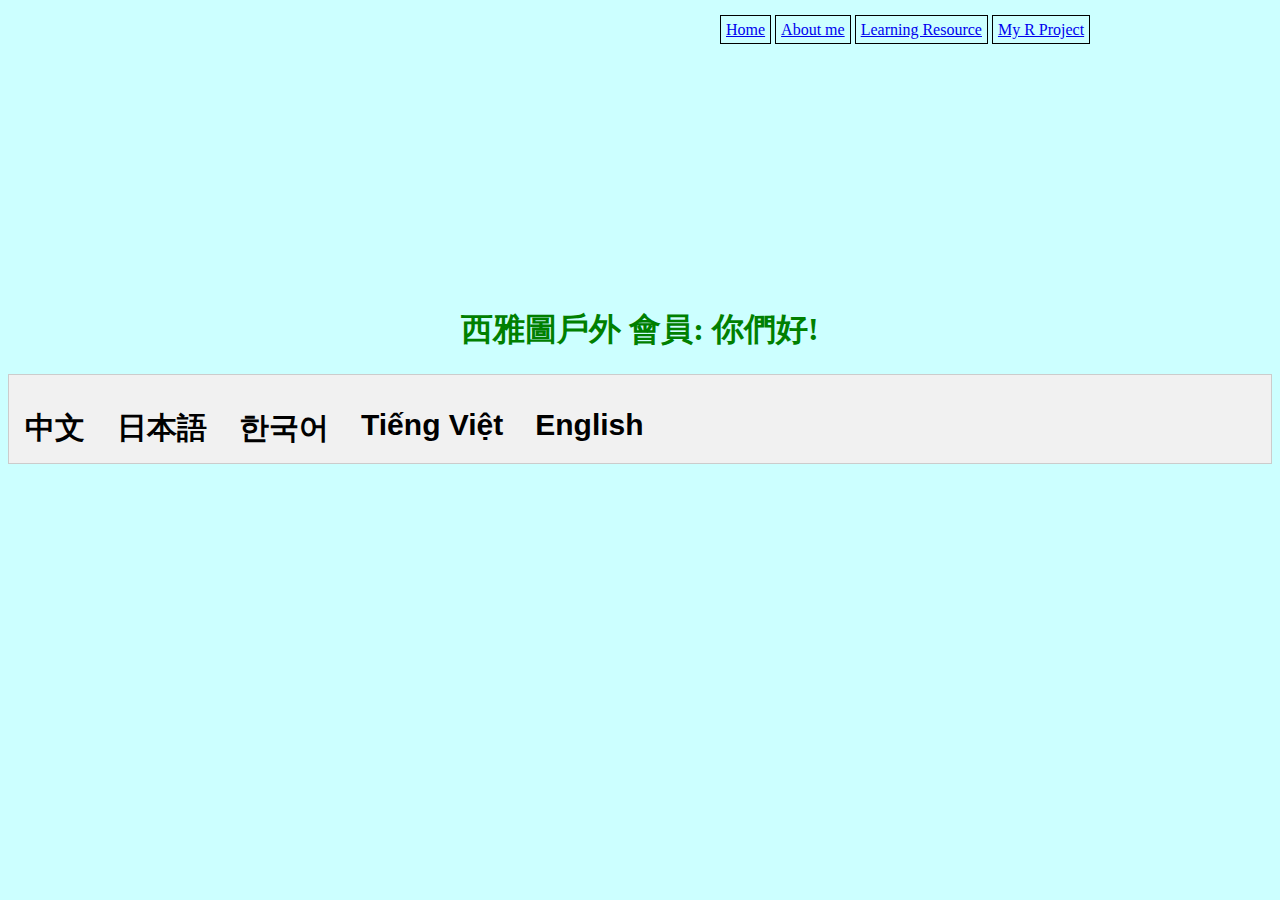
<file: index.html>
<!DOCTYPE html>
<html>
    <head>
       <meta content='text/html; charset=UTF-8' http-equiv='Content-Type'/>
        <meta name="description" content="my testing page">
        <meta name="viewport" content="width=device-width, height=device-height, initial-scale=1">  
        <meta http-equiv="X-UA-Compatible" content="IE=edge,chrome=1">
        <title>快樂人生</title>

        <link rel="shortcut icon" href="favicon.ico" type="image/x-icon">
        <link rel="icon" href="favicon.ico" type="image/x-icon">

        <link rel="stylesheet" href="css/main.css">              
   </head>

<body bgcolor="lightyellow">
<header>

<aside id="index_a">
<ul class="other">
<li><a href="index.html">Home</a></li>
<li><a href="Resume.html">About me</a></li>
<li><a href="Resource.html">Learning Resource</a></li>
<li><a href="https://ilvhk2.github.io/R">My R Project</a></li>
</ul>
</aside>
</header> 

<p>&nbsp
<p>&nbsp

<center>
<iframe width="200" height="100" src="https://www.youtube.com/embed/1Krp4W0TlAU" frameborder="0" allow="autoplay; encrypted-media" allowfullscreen></iframe>
<iframe width="200" height="100" src="https://www.youtube.com/embed/d9SpulbEJmU" frameborder="0" allow="autoplay; encrypted-media" allowfullscreen></iframe>
<iframe width="200" height="100" src="https://www.youtube.com/embed/jNn_JbcVdXw" frameborder="0" allow="autoplay; encrypted-media" allowfullscreen></iframe>
<iframe width="200" height="100" src="https://www.youtube.com/embed/vPdTvfG8oNk" frameborder="0" allow="autoplay; encrypted-media" allowfullscreen></iframe>   

<iframe width="200" height="100" src="https://www.youtube.com/embed/QRpqVRlutkw?autoplay=1;rel=0&amp;controls=0&amp;showinfo=0" frameborder="0" allow="autoplay; encrypted-media" allowfullscreen </iframe>
<iframe width="200" height="100" src="https://www.youtube.com/embed/9a9l6gLwLfU?rel=0&amp;controls=0&amp;showinfo=0" frameborder="0" allow="autoplay; encrypted-media" allowfullscreen></iframe>
  <iframe width="200" height="100" src="https://www.youtube.com/embed/_gaJxJCr1ec?rel=0&amp;showinfo=0" frameborder="0" allow="autoplay; encrypted-media" allowfullscreen></iframe>
  <iframe width="200" height="100" src="https://www.youtube.com/embed/6au-_QeL-WA?start=4" frameborder="0" allow="autoplay; encrypted-media" allowfullscreen>
  </iframe>
  <iframe width="200" height="100" src="https://www.youtube.com/embed/G1xiFRccd88?rel=0&amp;showinfo=0" frameborder="0" allow="autoplay; encrypted-media" allowfullscreen></iframe>

  <!--img src="https://cdn.pixabay.com/blog/post/2015/05/15/14-37-19-172_640.png" widht="210" height="150"/  -->
 <center> 
<h1>西雅圖戶外 會員: 你們好!</h1>
<h2>
<!我正在學習如何自己構建一個網頁。 這是一份草案。>
</h2>
</center>
<p>

    <!-- Tab links -->
<div class="tab"><h3>
  <button class="tablinks" onclick="openInfo(event, 'chinese')"><b>中文</br></button>
  <button class="tablinks" onclick="openInfo(event, 'japanese')"><b>日本語</br></button>
  <button class="tablinks" onclick="openInfo(event, 'korean')"><b>한국어</button>
  <button class="tablinks" onclick="openInfo(event, 'vietnamese')"><b>Tiếng Việt</br></button>
  <button class="tablinks" onclick="openInfo(event, 'english')"><b>English</button>  
</div>

<div id="chinese" class="tabcontent">
	<h3>
	<a href="https://www.google.com/search?q=death+valley&client=firefox-b-1&tbm=isch&tbo=u&source=univ&sa=X&ved=2ahUKEwjBjJXq_fXdAhUTFnwKHQHzA5UQsAR6BAgCEAE&biw=1920&bih=915" target="_blank">加州死亡谷國家公園圖片 </a>
	<br>
	<br>
	<a href=https://drptraveling.blogspot.com/2016/04/deathvalley.html target="_blank">加州死亡谷國家公園 blog</a>
	<br>
	<a href="https://waparks.org/" targer="_blank"> 華盛頓國家公園</a>
	<br>
	<nav>旅遊: <a href="https://www.e-japannavi.com/">日本</a>&nbsp | &nbsp
	<a href="http://www.tokyo-guesthouse.com/index.html" target="_blank">民宿</a>
	<br>健康: 
	<nav>
	<a href="https://www.youtube.com/watch?v=iET9uY2luDQ" target="_blank">林芊妤 瑜珈</a>|
	<a href="https://www.youtube.com/watch?v=RaOrMcgCCP0"  target="_blank">玉珠鉉 瑜珈</a>|
	<a href="https://www.youtube.com/watch?v=yL_NODpWv5s" target="_blank">醫生與你：膝痛</a>	
	</nav>
	<iframe width="200" height="100"  src="https://www.youtube.com/embed/V1o1N87VkEc" frameborder="0" allow="accelerometer; autoplay; encrypted-media; gyroscope; picture-in-picture" allowfullscreen></iframe>
	<br>知信:
	<a href="https://www.youtube.com/channel/UCaym5qyBvJtENEaQGayoXpA" target="_blank">香港新聞</a>
	<br>烹飪: <a href="https://www.allrecipes.com/recipe/6865/to-die-for-blueberry-muffins/" target="_blank">如何製作藍莓鬆餅視頻</a>
	<p>
	<br>
	<br><a href="https://www.tulalipresortcasino.com/Resort/LeisureTravelAndToursLuxeline" targer="_blank">賭場巴士預訂</a>
	<br><a href="http://hk.centanet.com/findproperty/zh-HK/Home/Index" targer="_blank">中原地產</a>
</div>
<div id="japanese" class="tabcontent">
	<h3>
	<a href="https://www.google.com/search?q=death+valley&client=firefox-b-1&tbm=isch&tbo=u&source=univ&sa=X&ved=2ahUKEwjBjJXq_fXdAhUTFnwKHQHzA5UQsAR6BAgCEAE&biw=1920&bih=915" target="_blank">デスバレー国立公園、カリフォルニア州写真
	<br>
	<br>
	<a href=https://drptraveling.blogspot.com/2016/04/deathvalley.html target="_blank">デスバレー国立公園、カリフォルニアブログ</a>
	<br>
	<br>
	<a href="https://waparks.org/" targer="_blank"> ワシントン国立公園</a>
	<br>
	<br>
	<a href="https://www.allrecipes.com/recipe/6865/to-die-for-blueberry-muffins/" target="_blank">ブルーベリーのマフィンを作る方法</a>
	<p>
	<br>
	<br><a href="https://www.tulalipresortcasino.com/Resort/LeisureTravelAndToursLuxeline" targer="_blank">カジノのバス予約</a>
	<br>
	<a href="http://www.zillow.com" targer="_blank">不動産</a>
</div>
<div id="korean" class="tabcontent">
	<h3>
	<a href="https://www.google.com/search?q=death+valley&client=firefox-b-1&tbm=isch&tbo=u&source=univ&sa=X&ved=2ahUKEwjBjJXq_fXdAhUTFnwKHQHzA5UQsAR6BAgCEAE&biw=1920&bih=915" target="_blank">데스 밸리 국립 공원, 캘리포니아 그림</a>
	<br>
	<br>
	<a href=https://drptraveling.blogspot.com/2016/04/deathvalley.html target="_blank">데스 밸리 국립 공원, 캘리포니아 블로그</a>
	<br>
	<br>
	<a href="https://waparks.org/" targer="_blank"> 워싱턴 국립 공원</a>
	<br>
	<br>
	<a href="https://www.allrecipes.com/recipe/6865/to-die-for-blueberry-muffins/" target="_blank">블루 베리 머핀 만드는 법 동영상</a>
	<p>
	<br>
	<br><a href="https://www.tulalipresortcasino.com/Resort/LeisureTravelAndToursLuxeline" targer="_blank">카지노 버스 예약</a>
	<br>
	<a href="http://www.zillow.com" targer="_blank">부동산</a>
</div>
<div id="vietnamese" class="tabcontent">
	<h3>
	<a href="https://www.google.com/search?q=death+valley&client=firefox-b-1&tbm=isch&tbo=u&source=univ&sa=X&ved=2ahUKEwjBjJXq_fXdAhUTFnwKHQHzA5UQsAR6BAgCEAE&biw=1920&bih=915" target="_blank">Ảnh về Death Valley National Park, CA</a>
	<br>
	<br>
	<a href=https://drptraveling.blogspot.com/2016/04/deathvalley.html target="_blank">Vườn quốc gia Thung lũng Chết, blog California</a>
	<br>
	<br>
	<a href="https://waparks.org/" targer="_blank"> Công viên quốc gia Washington</a>
	<br>
	<br>
	<a href="https://www.allrecipes.com/recipe/6865/to-die-for-blueberry-muffins/" target="_blank">Làm thế nào để làm một video muffin blueberry</a>
	<p>
	<br>
	<br><a href="https://www.tulalipresortcasino.com/Resort/LeisureTravelAndToursLuxeline" targer="_blank">Đặt vé xe buýt Casino</a>
	<br>
	<a href="http://www.zillow.com" targer="_blank">Bất động sản</a>
</div>
<div id="english" class="tabcontent">
	<h3>
	<a href="https://www.google.com/search?q=death+valley&client=firefox-b-1&tbm=isch&tbo=u&source=univ&sa=X&ved=2ahUKEwjBjJXq_fXdAhUTFnwKHQHzA5UQsAR6BAgCEAE&biw=1920&bih=915" target="_blank">Death Valley Pictures </a>
	<br>
	<br>
	<a href=https://drptraveling.blogspot.com/2016/04/deathvalley.html target="_blank">Death Valley blog</a>
	<br>
	<br>
	<a href="https://waparks.org/" targer="_blank"> Washington State Park</a>
	<br> <nav>
	Yoga:
	<a href=https://www.youtube.com/watch?v=WmSIMpIDa_Atarget="_blank">yoga </a> |
	<a href="https://www.youtube.com/watch?v=x_WJ5cotyfE" target="_blank">yoga </a> |
	<a href="https://www.youtube.com/watch?v=IYaVfIP40lM"target="_blank">yoga 20 Minute Beginners to Intermediate Workout</a> |
	<a href="https://www.youtube.com/watch?v=utbtcwPKaC0" target="_blank">5 "Hard" Yoga Poses Made Easy | Health</a>
	</nav>
	<nav>
	Dance:	
	<a href="https://www.youtube.com/watch?v=6ur6ge5fvk0" target="_blank">belly dance</a>|
	<a href="https://www.youtube.com/watch?v=ci32v-YsUgA" target="_blank">dance</a>
	</nav>
	<nav> Cooking:
	<a href="https://www.allrecipes.com/recipe/6865/to-die-for-blueberry-muffins/" target="_blank">How to make blueberry muffins</a>
	</nav>
	<br>
	<br><a href="https://www.tulalipresortcasino.com/Resort/LeisureTravelAndToursLuxeline" targer="_blank">Tulalip Bus Reservation</a>
	<br>
	<a href="http://www.zillow.com" targer="_blank">Zillow</a>
</div>


<script>
function openInfo(evt, tabName) {
    // Declare all variables
    var i, tabcontent, tablinks;

    // Get all elements with class="tabcontent" and hide them
	// Hide all elements with class="tabcontent" by default */
    tabcontent = document.getElementsByClassName("tabcontent");
    for (i = 0; i < tabcontent.length; i++) {
        tabcontent[i].style.display = "none";
    }

    // Get all elements with class="tablinks" and remove the class "active"
     tablinks = document.getElementsByClassName("tablinks");
    for (i = 0; i < tablinks.length; i++) {
        tablinks[i].className = tablinks[i].className.replace(" active", "");
    }

    // Show the current tab, and add an "active" class to the button that opened the tab
     document.getElementById(tabName).style.display = "block";
    evt.currentTarget.className += " active";
} 
</script>
</body>

</html>
</file>
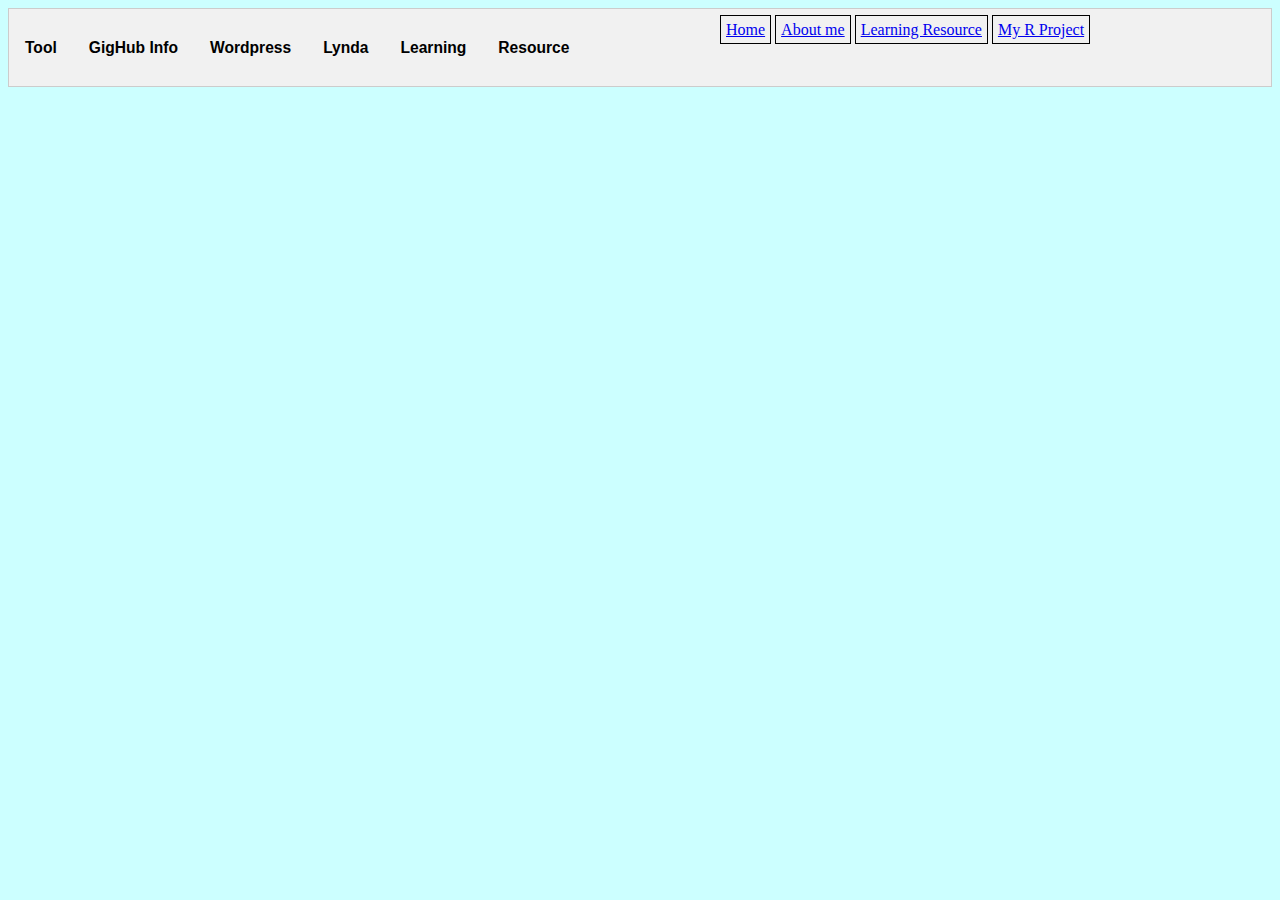
<file: Resource.html>
<!DOCTYPE html>
<html>
<head>
    <meta charset="UTF-8">
    <meta name="viewport" content="width=device-width, height=device-height, initial-scale=1">
  <title>Learning Resource</title>  
  <link rel="shortcut icon" href="favicon.ico" type="image/x-icon">
  <link rel="icon" href="favicon.ico" type="image/x-icon">
    
    <style>
		body { background-color: #ccffff;}
		h1 {color: white; text-align: center; font-size:25px;}
		h2 {color: black; text-align: left;font-size:15px;}
		p {font-family: DIN Offc; font-size:15px; color:red;}
		td { font-family: Comic Sans MS; font-size:24px;}		
		#e1{ color:red; font-size:12px;}
		.class1  {text-align:center; color: white; font-size:14px;}
		
aside#index_a{
   width: 500px;
   height: auto;
   position: absolute;
   top: 5px;
   right: 100px;
   cursor: point;
}
li{
   display: inline;
   border: solid 1px black;
   padding: 5px;
}
		
		
.navbar {
    overflow: hidden;
    background-color: #333;
    font-family: Arial, Helvetica, sans-serif;
}

.navbar a {
    float: left;
    font-size: 16px;
    color: white;
    text-align: center;
    padding: 14px 16px;
    text-decoration: none;
}

.dropdown {
    float: left;
    overflow: hidden;
}

.dropdown .dropbtn {
    font-size: 16px;    
    border: none;
    outline: none;
    color: PINK;
    padding: 14px 16px;
    background-color: PURPLE;
    font-family: inherit;
    margin: 0;
}

.navbar a:hover, .dropdown:hover .dropbtn {
    background-color: red;
}

.dropdown-content {
    display: none;
    position: absolute;
    background-color: #f9f9f9;
    min-width: 160px;
    box-shadow: 0px 8px 16px 0px rgba(0,0,0,0.2);
    z-index: 1;
}

.dropdown-content a {
    float: none;
    color: black;
    padding: 12px 16px;
    text-decoration: none;
    display: block;
    text-align: left;
}

.dropdown-content a:hover {
    background-color: YELLOW;
}

.dropdown:hover .dropdown-content {
    display: block;
}

/* Style the tab */
.tab {
    overflow: hidden;
    border: 1px solid #ccc;
    background-color: #f1f1f1;
}

/* Style the buttons that are used to open the tab content */
.tab button {
    background-color: inherit;
    float: left;
    border: none;
    outline: none;
    cursor: pointer;
    padding: 14px 16px;
    transition: 0.3s;
}

/* Change background color of buttons on hover */
.tab button:hover {
    background-color: #ddd;
}

/* Create an active/current tablink class */
.tab button.active {
    background-color: #ccc;
}

/* Style the tab content */
.tabcontent {
    display: none;
    padding: 6px 12px;
    border: 1px solid #ccc;
    border-top: none;
} 
</style>
</head>

<body>
<header>

<aside id="index_a">
<ul class="other">
<li><a href="index.html">Home</a></li>
<li><a href="Resume.html">About me</a></li>
<li><a href="Resource.html">Learning Resource</a></li>
<li><a href="https://ilvhk2.github.io/R">My R Project</a></li>
</ul>
</aside>
</header>
<script>
function openInfo(evt, tabName) {
    // Declare all variables
    var i, tabcontent, tablinks;

    // Get all elements with class="tabcontent" and hide them
	// Hide all elements with class="tabcontent" by default */
    tabcontent = document.getElementsByClassName("tabcontent");
    for (i = 0; i < tabcontent.length; i++) {
        tabcontent[i].style.display = "none";
    }

    // Get all elements with class="tablinks" and remove the class "active"
     tablinks = document.getElementsByClassName("tablinks");
    for (i = 0; i < tablinks.length; i++) {
        tablinks[i].className = tablinks[i].className.replace(" active", "");
    }

    // Show the current tab, and add an "active" class to the button that opened the tab
     document.getElementById(tabName).style.display = "block";
    evt.currentTarget.className += " active";
} 
</script>

    <!-- Tab links -->
<div class="tab">
  <button class="tablinks" onclick="openInfo(event, 'Tool_C')"><h3>Tool</button>
  <button class="tablinks" onclick="openInfo(event, 'GitHub_C')"><h3>GigHub Info</button>  
  <button class="tablinks" onclick="openInfo(event, 'Wordpress_C')"><h3>Wordpress</button>  
  <button class="tablinks" onclick="openInfo(event, 'Lynda_C')"><h3>Lynda</button>
  <button class="tablinks" onclick="openInfo(event, 'Learning_C')"><h3>Learning</button>
    <button class="tablinks" onclick="openInfo(event, 'Resource_C')"><h3>Resource</button>
</div>

<div id="Tool_C" class="tabcontent">
<dl>
  <dt>Visual Studio  </dt>
   <dd><a href="https://rebeccapeltz.gitbooks.io/wats-lab-faq/content/use-the-visual-studio-code-terminal.html" target="_blank">Info.</a></dd>
   <dd>Video<a href="https://www.youtube.com/watch?v=eLbTrH1BzA0" target="_blank">Download And Install Visual Studio 2017 FREE</a></dd>
 <p><dt>Google Analytics </dt>
   <dd><a href="https://www.youtube.com/watch?v=EBvJaUSbAUA" target="_blank">google analytics setup</a></dd>
   <dd><a href="https://www.youtube.com/watch?v=mXcQ7rVn3ro" target="_blank">How to Setup Google Analytics & Install on Website</a></dd>
 </dl>
</div>
  
<div id="GitHub_C" class="tabcontent">
<h4>GitHub Info.</h4>
<a href="https://guides.github.com/"  target="_blank"><h4>Guide</a><p>
<a href="https://www.youtube.com/playlist?list=PL5-da3qGB5IBLMp7LtN8Nc3Efd4hJq0kD" target="_blank"><h4>videos</a>
<a href="https://www.git-tower.com/learn/git/commands" target="_blank"><h4>commands</a>
<a href="https://stackoverflow.com/questions/8775850/how-do-i-add-files-and-folders-into-github-repos" target="_blank"><h4>beg</a>
<p>&nbsp
<a href="https://github.com/login" target="_blank"><h3>GitHub Login</a> 
<a href="https://codenvy.io/site/login" target="_blank"><h3>Codenvy Login</a> better to login with FireFox
</div>

<div id="Wordpress_C" class="tabcontent">
<dl>
  <dt>Tutorial </dt>
   <dd><a href="https://www.lynda.com/portal/sip?org=kcls.org" target="_blank"><h4>KCLS Lynda</h4></a></dd>
    <dd><a href="https://kcls.org/students/" target="_blank"><h4> Students Info.</h4></a></dd>
<dt>Video </dt>
   <dd><a href="https://www.youtube.com/watch?v=2cbvZf1jIJM" target="_blank">Youtube</a></dd>
 </dl>
</div>

<div id="Lynda_C" class="tabcontent">
    <a href="https://www.lynda.com/portal/sip?org=kcls.org" target="_blank"><h4> Lynda</h4></a>
    <p><a href="https://kcls.org/students/" target="_blank"><h4> Students Info.</h4></a>
</div>  

<div id="Resource_C" class="tabcontent">
	  <a href="https://validator.w3.org/target="_blank">validator</a>
    <a href="http://www.tyler.com/templates/" target="_blank"><h4> Templates</h4></a>
    <p><a href="https://fonts.google.com/" target="_blank"><h4> Google Fonts</h4></a>
    <p><a href="https://pixabay.com/" target="_blank"><h4>Pixabay</a> Free images
    <p><a href="https://logomakr.com/" target="_blank"><h4>Logo Maker</a>
</div> 
<div id="Learning_C" class="tabcontent">
  <dl>
    <p><dt>School Login</dt>
      <dd><a href="https://weblogin.washington.edu/" target="_blank">UW Login</a></dd>  	
      <dd><a href="https://floridatech.instructure.com/login" target="_blank">Florida Tech Login</a></dd>
	  <dd><a href="https://webadvisor.seattleu.edu/WAPROD/WebAdvisor?TOKENIDX=3304288053&type=M&constituency=WBST&pid=CORE-WBST">SU</a></dd>
	  <dd><a href="https://www.seattleu.edu/mysu/" target="_blank">SU Login</a></dd>
	  <dd><a href="https://outlook.office365.com/owa/?realm=seattleu.edu" target="_blank">SU Email</a></dd>
	  <dd><a href="https://seattleu.instructure.com/" target="_blank">SU Canvas</a></dd>
	  <dd><a href="https://suwebdev.slack.com/" target="_blank">SU Slack</a></dd>
	<P><dt>Resource</dt>
	   <dd> <a href="https://dtanslate.google.com/#auto/zh-TW/" target="_blank">translate</a></dd>
	   <dd> <a href="https://www.w3schools.com/tags/tag_form.asp" target="_blank">W3schools</a></dd>
	   <dd> <a href="https://www.safaribooksonline.com/accounts/login/?next=/register-topics/" target="_blank">Safari</a></dd>	   
	<P><dt>GitHub	</dt>
	  <dd><a href="https://www.atlassian.com/git/tutorials/syncing/git-push" target="_blank"><h4>Atlassian github tutorials</a></dd>
	  <dd> <a href="hhttps://stackoverflow.com/questions/8775850/how-do-i-add-files-and-folders-into-github-repos" target="_blank">stackoverflow: add folder into github</a></dd>
	<P><dt>HTML5</dt>	
	  <dd> <a href="https://degreed.com/learning#/search?term=HTML5" target="_blank">Degreed</a></Dd>
	<P><dt>CSS</dt>
	  <dd> <a href="https://css-dticks.com/bem-101/" target="_blank">css 101</a></dd>	
	  <dd><a href="https://degreed.com/learning#/search?term=css" target="_blank">Degreed</a><dd>
	<P><dt>JavaScript</dt>
	  <dd><a href="https://developer.mozilla.org/en-US/docs/Web/JavaScript" target="_blank">Mozilla Web technology for developers</a>
	  <dd> <a href="https://degreed.com/learning#/search?term=JavaScript&type=video" target="_blank">Degreed</a></dd>
	  <dd> <a href="https://www.washington.edu/accesscomputing/webd2/student/unit5/module2/index.html" target="_blank">javaScript</a></dd>
    <P><dt>Java</dt> 
    <P><dt>Unix</dt>
    <p><dt>Security</dt>
    <dd><a href="http://scholarbank.nus.edu.sg/handle/10635/99370" target="_blank">Organizational Transformation using Electronic Data Interchangee</a></dd>
    <dd><a href="http://www.informit.com/articles/article.aspx?p=363728&amp;seqNum=2" target="_blank"> An Overview of Computer Security</a></dd>
 </dl> 
</div>


</body>
</html>
</file>
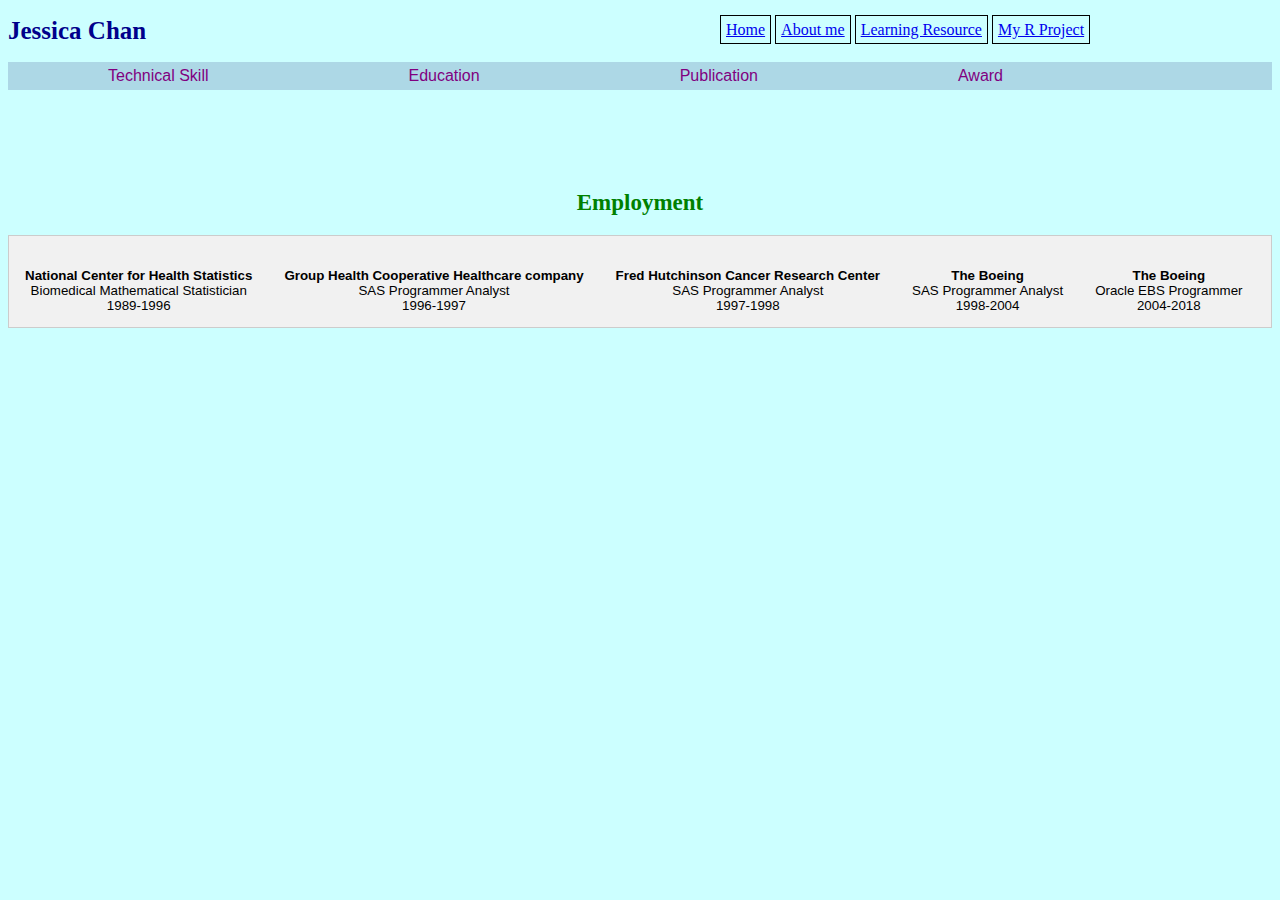
<file: Resume.html>
<!DOCTYPE html>
<html>
<head>
	<title>Resume</title>
	<meta name="viewport" content="width=device-width, height=device-height, initial-scale=1">
	<link rel="shortcut icon" href="favicon.ico" type="image/x-icon">
   <link rel="icon" href="favicon.ico" type="image/x-icon">
	<link rel="stylesheet" href="css/stylesheet.css">
</head>
<body>
<header>

<aside id="index_a">
<ul class="other">
<li><a href="index.html">Home</a></li>
<li><a href="Resume.html">About me</a></li>
<li><a href="Resource.html">Learning Resource</a></li>
<li><a href="https://ilvhk2.github.io/R">My R Project</a></li>
</ul>
</aside>


<center><h1>Jessica Chan </h1></center>

<div class="navbar">

	<div class="dropdown">
	<button class="dropbtn"></i>Technical Skill</button>
    <div class="dropdown-content">	
		<p>SAS: Macro, Graph, Tabulate, STAT, IML, Regression Analysis
		<br>Oracle E-Business Suite Module: Work in Process, Bill of Material, Purchase Order, Inventory
		<br>Web: HTML5, CSS
		<br>Programming Lanuage: PL/SQL, Fortran, Java
		<br>Other: Ansible, Puppet, Docket

  	  </div>
	</div> 


    <div class="dropdown">
    <button class="dropbtn"></i>Education</button>
    <div class="dropdown-content">		
<p>B.S. in Mathematics, University of Washington, WA. (June 1988)
<br>B.S. in Statistics, University of Washington, WA. (June 1988)
<br>UNIX & Linux Administration Certificate (completed 6/2017)
<br>Java Programming Certificate(completed 6/2015)
<br>Oracle Applications Development Certificate (completed 8/2002)
	  </div>
    </div>

	<div class="dropdown">
	<button class="dropbtn">Publication</button>
	<div class="dropdown-content">			
		<p>Methods to Display a "Y*X=Z/Overlay" Picture, Jessica Y. Chan and Julie Smith, presented at 1992 Northeast SAS Users Group and published in the NESUG proceedings.
<br>Evaluation of Alternative Models for Surveillance of Monthly Mortality Data, Myron Katzoff, Jessica Chan, and Randy Curtin, published in the journal of Statistics in Medicine.
<br>Analytic Limitations to Current National Health Surveys, Van Parsons, Jessica Chan, and Randy Curtin, presented at 1990 American Statistical Association Poster Session and published in the ASA proceedings.
	  </div>
    </div>    
   
	<div class="dropdown">
	  <button class="dropbtn">Award</button>
	  <div class="dropdown-content">		
		<p>Boeing Outstanding Performance Award, 2016 and 2004
		<br>Boeing Pride Excellent Award, 2015, 2014, 2013, 2010, and 2009
		<br>Boeing E-card Recognition, 2018
		<br>National Center for Health Statistics On-the-Spot Award, Sept. 1996	
	  </div>
	  </div>
	
</div>	

</header>

<center><h2>Employment</h2></center>
    <!-- Tab links -->
<div class="tab"><h3>
  <button class="tablinks" onclick="openInfo(event, 'job2')"><b>National Center for Health Statistics</b><br>Biomedical Mathematical Statistician<br>1989-1996</br></button>
  <button class="tablinks" onclick="openInfo(event, 'job3')"><b>Group Health Cooperative Healthcare company</b><br>SAS Programmer Analyst<br>1996-1997</br></button>
  <button class="tablinks" onclick="openInfo(event, 'job4')"><b>Fred Hutchinson Cancer Research Center</b><br>SAS Programmer Analyst<br>1997-1998</br></button>
  <button class="tablinks" onclick="openInfo(event, 'job5')"><b>The Boeing</b><br>SAS Programmer Analyst<br>1998-2004</br></button>
  <button class="tablinks" onclick="openInfo(event, 'job6')"><b>The Boeing</b><br>Oracle EBS Programmer<br>2004-2018</br></button>  
</div>

<div id="job1" class="tabcontent">
<h4>Nov. 1988 - Feb. 1990<br> Mathematical Statistician
<br>Economic Survey Division
<br>Census Bureau, Suitland, Maryland
</h4>
   <ul>
	<li>Maintained and modified quality control of survey methodology.
   <li>Provided general statistical and methodological support for ongoing Economic Surveys Division
    <li>projects, including the Survey of Minority-Owned Business Enterprises.
    <li>Wrote computer specifications for programmers.
    <li>Wrote FORTRAN and SAS programs for non-response adjustment.
    <li>Monitored and managed the Quality Control program and wrote procedures.
   </ul>
</div>
<div id="job2" class="tabcontent">
<h4>Feb. 1990 - Sept. 1996 <br>Mathematical Statistician (Biomedical)
<br>Office of Research and Methodology
<br>National Center for Health Statistics, Hyattsville, MD.
</h4>
<ul>
<li>Participated in research activities related with the Mortality Surveillance System (MSS) including the evaluation of final national mortality data.
<li>Compared results from fitted MSS model to final and to provisional data. 
<li>Applied time series regression models to selected cause of death data sets. Displayed results in graphs and tabulate format.
<li>Generalized variance curves for National Health Interview Surveys (NHIS) data using SUDAAN software.
<li>Wrote and present papers at professional meetings such as ASA and regional SAS Users Group.
</ul>
</div>
<div id="job3" class="tabcontent">
<h4>Oct. 1996 - Sept. 1997<br> Group Health Cooperative of Puget Sound
<br>Business Analyst - Rating and Analysis
</h4>
<ul>
<li>Programmed Health Plan Employer Data & Information Set (HEDIS) 3.0 Quality Care measures using standard guidelines written by National Committee for Quality Assurance (NCQA).
<li>Assisted co-workers debug their SAS programs.
</ul>
</div>
<div id="job4" class="tabcontent">
<h4>Oct. 1997- April 1998
<br> Fred Hutchinson Cancer Research Center
<br>Business Analyst/Programmer - CARET/NSNH Coordinating Center
</h4>
<ul>
<li>Provided programming and support for the Statistical Unit.
<li>Created, updated and modified several tables for the 1998 CARET Progress Report.
<li>Investigated and solved data discrepancies with CARET Serum Bank database and analysis result data updates.
<li>Created the automated NSNH Lab system, included pull list logic, analysis updates and quality control.
</ul>
</div>
<div id="job5" class="tabcontent">
<h4>May 1998- Sept 2004 
<br>The Boeing Company
<br>Material Management Information Technology (Forecast)
<br>Business Systems Programmer- Analyst
</h4>
<ul>
<li>Developed SAS programs summarizing monthly statistics and min/max plan.
<li>Pulled transaction data from Oracle views, calculated moving average and inserted calculated data into Oracle views.
<li>Designed and developed a macro inside a macro SAS program generating and displaying graphs on the Web.
<li>Modified the existing sales and inventory programs to incorporate McDonnell Aircraft Corporation data. 
<li>Wrote ad-hoc programs to support Logistic Specialists.
<li>Provided Statisticians with SAS support.
</ul>
</div>
<div id="job6" class="tabcontent">
<h4>Sept 2004 - Jan 2018
<br>The Boeing Company
<br>Material Management Information Technology (Kitting)
<br>Business Systems Programmer- Analyst
</h4>
<ul>
<li>Gathered and evaluated user requirements, mockup scenario and reviewed it with users.
<li>Created and modify existing custom report using Oracle Report Tool 6i.
<li>Created and modify existing PL/SQL Packages.
<li>Created test data with Oracle EBS Modules (Bills of Material, Inventory, Work in Process, Order Management, Shipping, and Purchasing) for testing.
<li>Troubleshoot on reported problems with warehouse focal and Logistic Specialists.
<li>Supported server migration, coordinated and performed interfaces connectivity testing, modified request-set parameters and code. 
<li>Assisted application migration.
Gathered and evaluated user requirements, mockup scenario and reviewed it with users.
<li>Created and modify existing custom report using Oracle Report Tool 6i.
<li>Created and modify existing PL/SQL Packages.
<li>Created test data with Oracle EBS Modules (Bills of Material, Inventory, Work in Process, Order Management, Shipping, and Purchasing) for testing.
<li>Troubleshoot on reported problems with warehouse focal and Logistic Specialists.
<li>Supported server migration, coordinated and performed interfaces connectivity testing, modified request-set parameters and code. 
<li>Assisted application migration.
</ul>
</div>

<script>
function openInfo(evt, tabName) {
    // Declare all variables
    var i, tabcontent, tablinks;

    // Get all elements with class="tabcontent" and hide them
	// Hide all elements with class="tabcontent" by default */
    tabcontent = document.getElementsByClassName("tabcontent");
    for (i = 0; i < tabcontent.length; i++) {
        tabcontent[i].style.display = "none";
    }

    // Get all elements with class="tablinks" and remove the class "active"
     tablinks = document.getElementsByClassName("tablinks");
    for (i = 0; i < tablinks.length; i++) {
        tablinks[i].className = tablinks[i].className.replace(" active", "");
    }

    // Show the current tab, and add an "active" class to the button that opened the tab
     document.getElementById(tabName).style.display = "block";
    evt.currentTarget.className += " active";
} 
</script>
</body>
</html>
</file>
<file: css/main.css>
/******************************************************************************
 *  HappyBowl
 * Site Styles
 *****************************************************************************/

 html {
     color: green;
 }

aside#index_a{
   width: 500px;
   height: auto;
   position: absolute;
   top: 5px;
   right: 100px;
   cursor: point;
}
li{
   display: inline;
   border: solid 1px black;
   padding: 5px;
}

head {
   background-color: purple;
   text-align: center;
   font-weight: bold;
}
	body { background-color: #ccffff;}
		h2 {color: black; text-align: left;font-size:15px;}
		p {font-family: DIN Offc; font-size:15px; color:red;}
		td { text-align: center; font-size:20px;}	
		
.navbar {
    overflow: hidden;
    background-color: #333;
    font-family: Arial, Helvetica, sans-serif;
}

.navbar a {
    float: left;
    font-size: 16px;
    color: white;
    text-align: center;
    padding: 14px 16px;
    text-decoration: none;
}

.dropdown {
    float: left;
    overflow: hidden;
}

.dropdown .dropbtn {
    font-size: 16px;    
    border: none;
    outline: none;
    color: PINK;
    padding: 14px 16px;
    background-color: PURPLE;
    font-family: inherit;
    margin: 0;
}

.navbar a:hover, .dropdown:hover .dropbtn {
    background-color: red;
}

.dropdown-content {
    display: none;
    position: absolute;
    background-color: lightgrey;
    min-width: 160px;
    box-shadow: 0px 8px 16px 0px rgba(0,0,0,0.2);
    z-index: 1;
}

.dropdown-content a {
    float: none;
    color: black;
    padding: 12px 16px;
    text-decoration: none;
    display: block;
    text-align: left;
}

.dropdown-content a:hover {
    background-color: YELLOW;
}

.dropdown:hover .dropdown-content {
    display: block;
}

/* Style the tab */
.tab {
    overflow: hidden;
    border: 1px solid #ccc;
    background-color: #f1f1f1;
}

/* Style the buttons that are used to open the tab content */
.tab button {
    background-color: inherit;
	font-size: 30px;   
    float: left;
    border: none;
    outline: none;
    cursor: pointer;
    padding: 14px 16px;
    transition: 0.3s;
}

/* Change background color of buttons on hover */
.tab button:hover {
    background-color: #ddd;
}

/* Create an active/current tablink class */
.tab button.active {
    background-color: #ccc;
}

/* Style the tab content */
.tabcontent {
    display: none;
    padding: 6px 12px;
    border: 1px solid #ccc;
    border-top: none;
}
</file>
<file: css/stylesheet.css>
body { background-color: #ccffff;}
h1 {color: darkblue; text-align: left; font-size:25px;}
h2 {color: green; text-align: center; font-size:23px;}
p {font-family: DIN Offc; font-size:15px; color:darkblue;}
td { text-align: center; font-size:20px;}		
.class1  {text-align:center; color: white; font-size:14px;}

header {
   margin-bottom: 100px;
}
aside#index_a{
   width: 500px;
   height: auto;
   position: absolute;
   top: 5px;
   right: 100px;
   cursor: point;
}
li{
   display: inline;
   border: solid 1px black;
   padding: 5px;
}
	
.navbar {
    overflow: hidden;
    background-color: lightblue;
    font-family: Arial, Helvetica, sans-serif;
}

.navbar a {
    float: left;
    font-size: 16px;
    color: white;
    text-align: center;
    padding: 14px 16px;
    text-decoration: none;
}

.dropdown {
    float: left;
    overflow: hidden;
}

.dropdown .dropbtn {
    font-size: 16px;    
    border: none;
    outline: none;
    color: purple;
    padding: 5px 100px;
    background-color: lightblue;
    font-family: inherit;
    margin: 0;
}

.navbar a:hover, .dropdown:hover .dropbtn {
    background-color: grey;
}

.dropdown-content {
    display: none;
    position: absolute;
    background-color: #f9f9f9;
    min-width: 560px;
    box-shadow: 0px 8px 16px 0px rgba(0,0,0,0.2);
    z-index: 1;
}

.dropdown-content a {
    float: none;
    color: black;
    padding: 12px 16px;
    text-decoration: none;
    display: block;
    text-align: left;
}

.dropdown-content a:hover {
    background-color: YELLOW;
}

.dropdown:hover .dropdown-content {
    display: block;
}

/* Style the tab */
.tab {
    overflow: hidden;
    border: 1px solid #ccc;
    background-color: #f1f1f1;
}

/* Style the buttons that are used to open the tab content */
.tab button {
    background-color: inherit;
    float: left;
    border: none;
    outline: none;
    cursor: pointer;
    padding: 14px 16px;
    transition: 0.3s;
}

/* Change background color of buttons on hover */
.tab button:hover {
    background-color: #ddd;
}

/* Create an active/current tablink class */
.tab button.active {
    background-color: #ccc;
}

/* Style the tab content */
.tabcontent {
    display: none;
    padding: 6px 12px;
    border: 1px solid #ccc;
    border-top: none;
}
</file>
